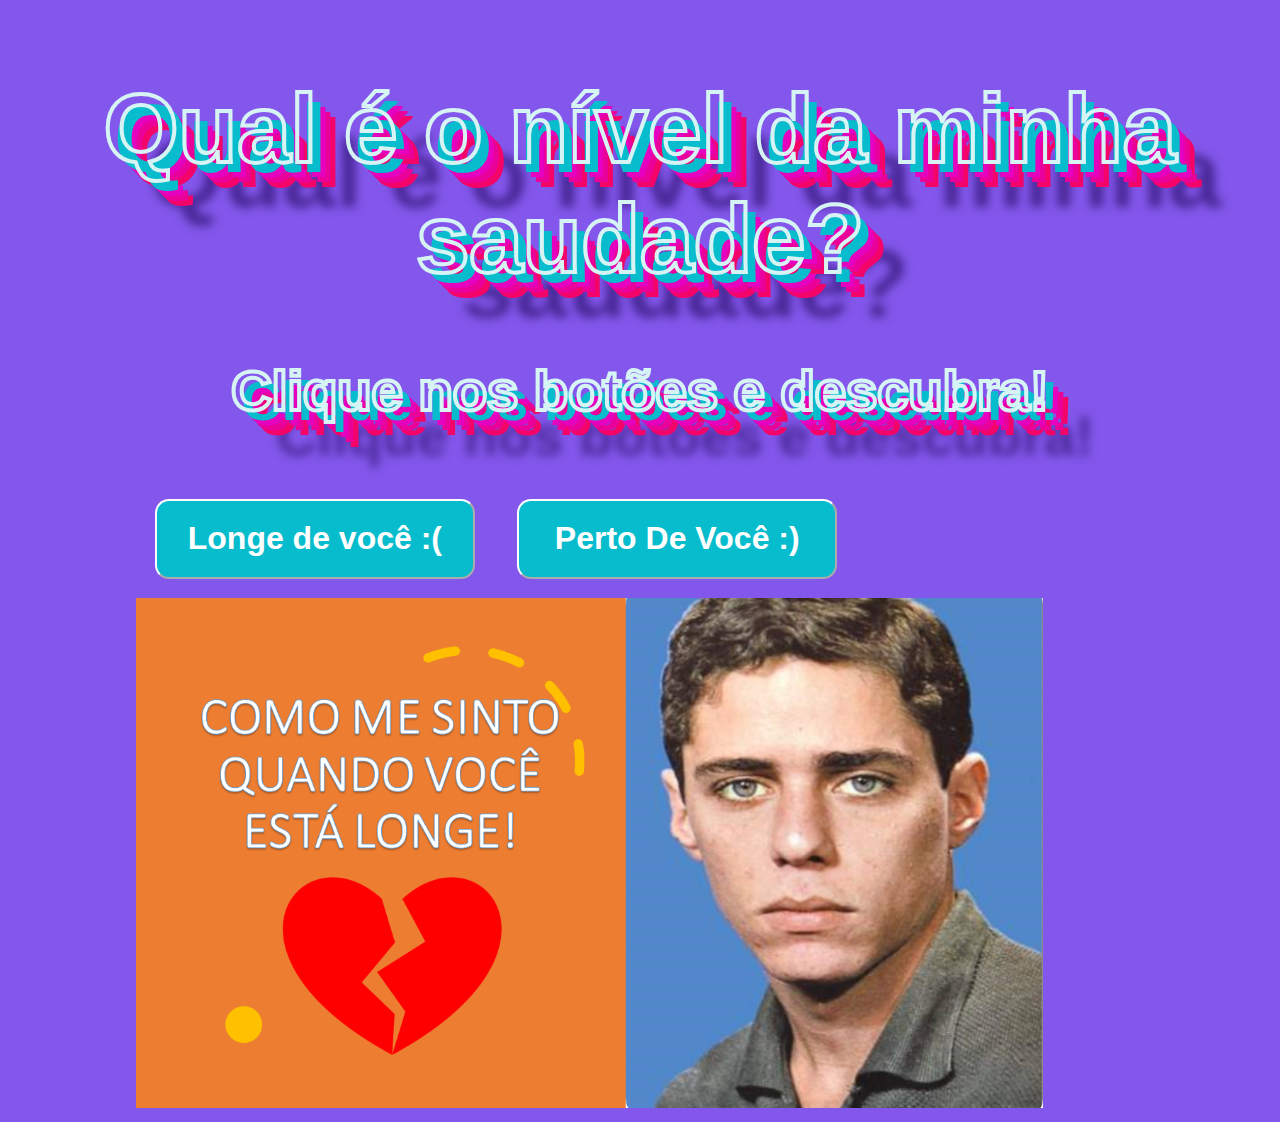
<file: index.html>
<!DOCTYPE html>
<html lang="pt-br">
	<head>
		<meta charset="UTF-8">
		<meta name="viewport" content="width=device-width">
		<title>Saudade</title>
		<link rel="stylesheet" href="style.css">
	</head>
<body>
	<div>	
		<header>

			<h1>Qual é o nível da minha saudade?</h1>

			<h3>Clique nos botões e descubra!</h3>
		</header>
	</div>
	<main>
		<button class="botao" onclick="document.getElementById('myImage').src='chicoTriste.png'">Longe de você :(</button>

		<button class="botao" onclick="document.getElementById('myImage').src='chicoFeliz.png'">Perto De Você :)</button>
	
		<img id="myImage" src="chicoTriste.png" style="width:80%">		
	</main>

</body>
</html>
</file>
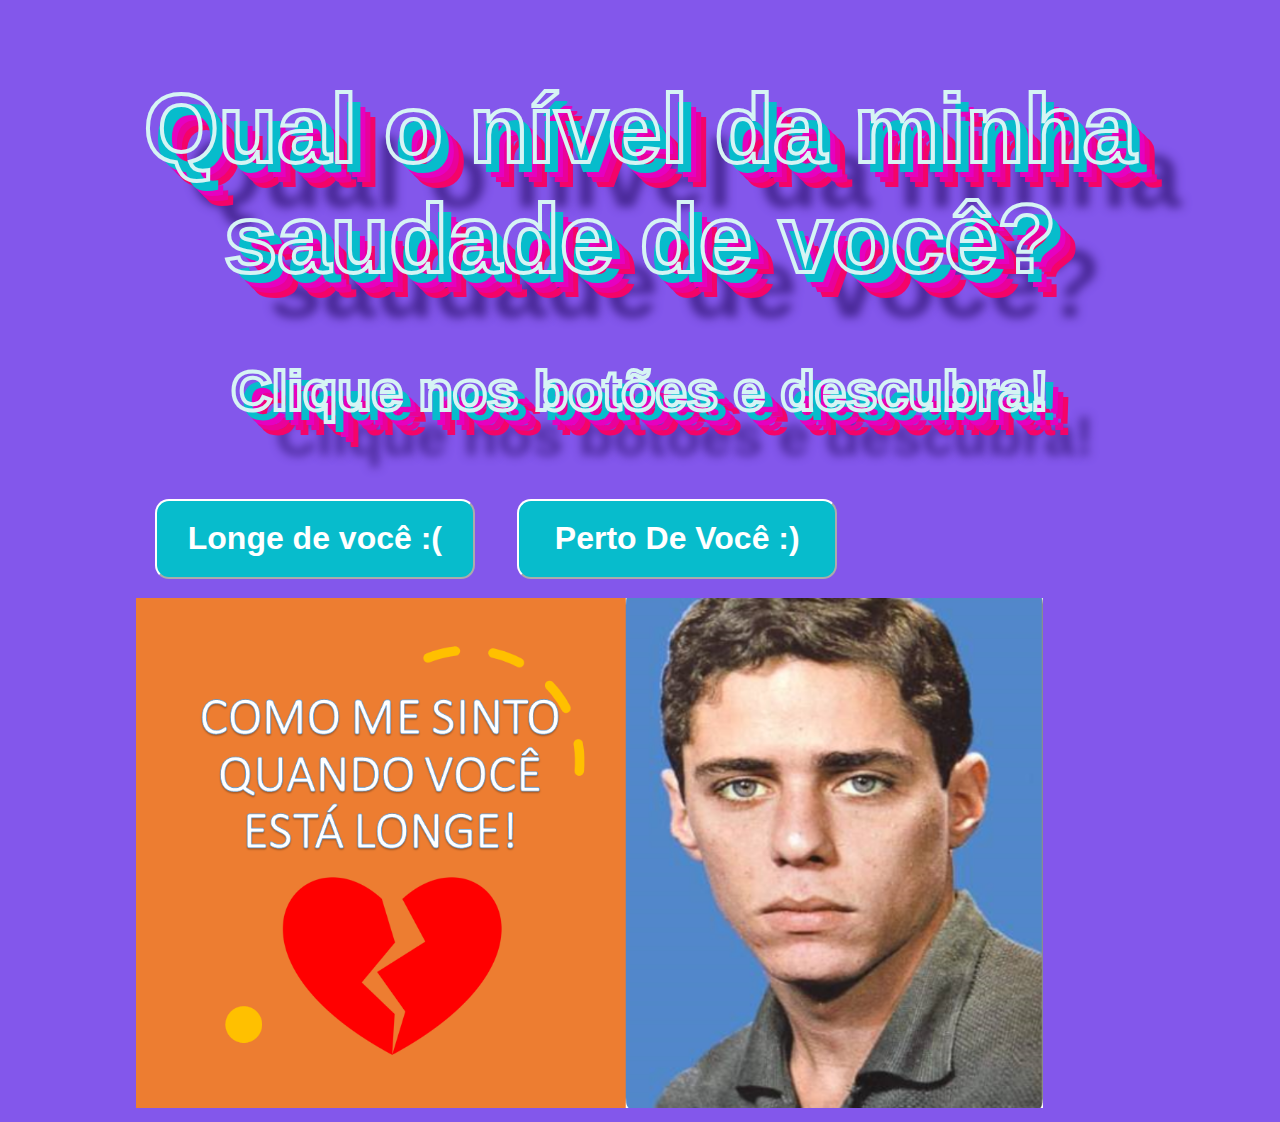
<file: saudade.html>
<!DOCTYPE html>
<html lang="pt-br">
	<head>
		<meta charset="UTF-8">
		<meta name="viewport" content="width=device-width">
		<title>Saudade</title>
		<link rel="stylesheet" href="style.css">
		<link rel="preconnect" href="https://fonts.googleapis.com">
		<link rel="preconnect" href="https://fonts.gstatic.com" crossorigin>
		<link href="https://fonts.googleapis.com/css2?family=Montserrat:wght@500&display=swap" rel="stylesheet">
	</head>
<body>
		
	<header>

		<h1>Qual o nível da minha saudade de você?</h1>

		<h3>Clique nos botões e descubra!</h3>
	</header>
	
	<main>
		<button class="botao" onclick="document.getElementById('myImage').src='chicoTriste.png'">Longe de você :(</button>

		<button class="botao" onclick="document.getElementById('myImage').src='chicoFeliz.png'">Perto De Você :)</button>
	
		<img id="myImage" src="chicoTriste.png" style="width:80%">		
	</main>

</body>
</html>
</file>
<file: style.css>
@font-face {
  src: url("https://www.axis-praxis.org/fonts/webfonts/MetaVariableDemo-Set.woff2")
    format("woff2");
  font-family: "Meta";
  font-style: normal;
  font-weight: normal;
}

body {
  box-sizing: border-box;
  justify-content: space-evenly;
  align-items: center;
  background-color: #8357eb;
  padding: 0.1em
}

header {
  transition: all 0.6s;
  -webkit-text-stroke: 4px #d6f4f4;
  font-variation-settings: "wght" 900, "ital" 1;
  font-size: 3rem;
  text-align: center;
  color: transparent;
  font-family: "Meta", sans-serif;
  text-shadow: 10px 10px 0px #07bccc,
    15px 15px 0px #e601c0,
    20px 20px 0px #e9019a,
    25px 25px 0px #f40468,
    45px 45px 10px #482896;
  cursor: pointer;
}

header:hover {
  font-variation-settings: "wght" 100, "ital" 0;
  text-shadow: none;
  font-size: 2rem
}

main {
	display: inline-block;
	align-items: center;
	margin-left: 10%;
}

.botao {
	margin: auto 1em;
	width: 20rem;
	height: 5rem;
	padding: 1rem;
	margin: 0.6em;
	color: #ffffff;
	font-weight: bold;
	background: #07bccc;
	font-size: 2rem;
	border-radius: 14px;
	border-color: #ffffff;
}
</file>
